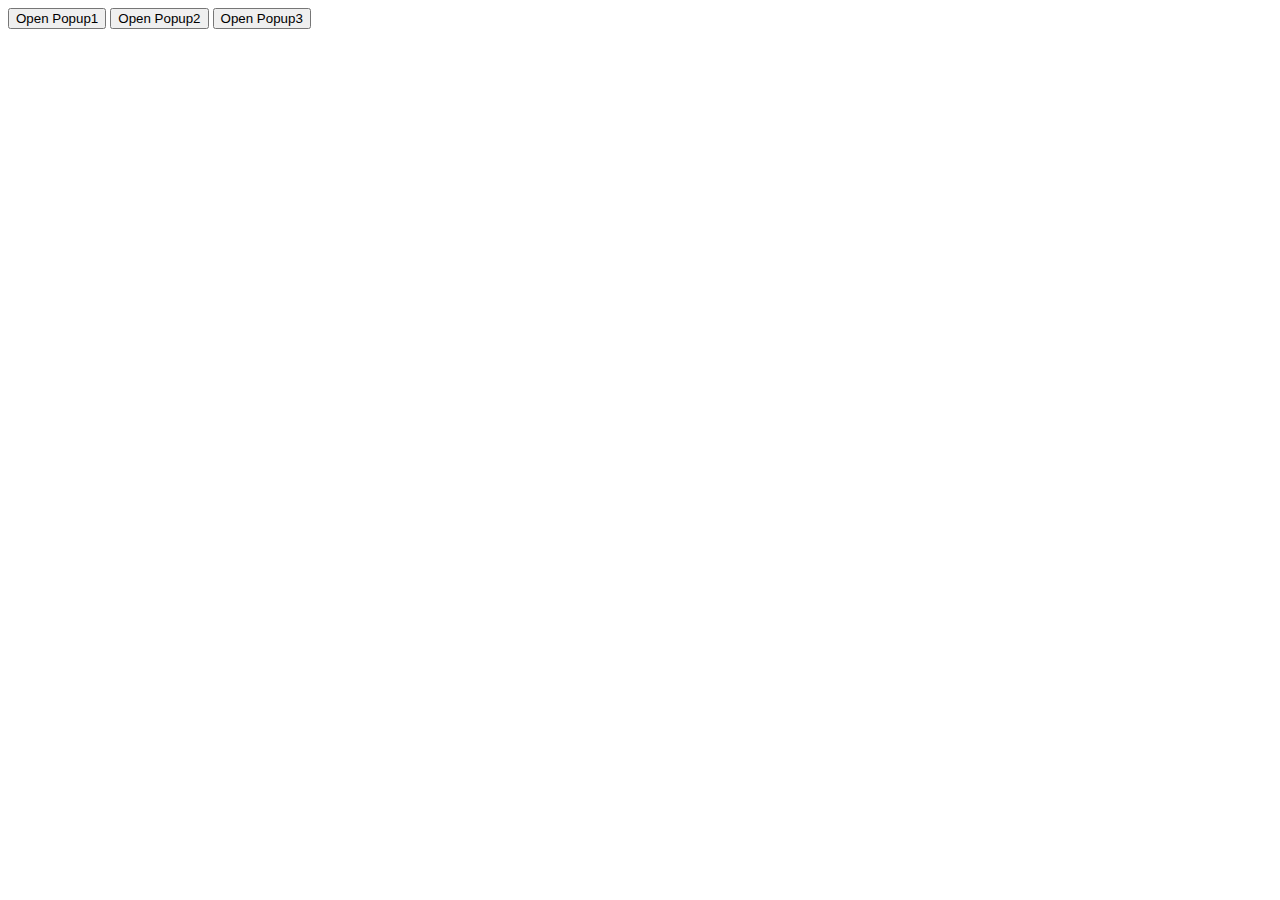
<file: jquery/plugin-dev/popup/index.html>
<!DOCTYPE html PUBLIC "-//W3C//DTD HTML 4.01 Transitional//EN" "http://www.w3.org/TR/html4/loose.dtd">
<html>
<head>
<meta http-equiv="Content-Type" content="text/html; charset=UTF-8">
<title>Popup Plugin Jquery</title>
<script type="text/javascript" src="lib/jquery.js"></script>
<script type="text/javascript" src="popup.jquery.js"></script>
<link rel="stylesheet" type="text/css" href="style.css" />
<script type="text/javascript">
	$(document).ready(function() {
		$('#popup1').popup();
		$('#popup2').popup({title:'Title1'});
		$('#popup3').popup({title:'Title2'});
		
		$('button').click(function(e) {
			var popupid = this.getAttribute('popup');
			$('#'+popupid).openPopup();
		});
	});
</script>
</head>
<body>
	<button popup="popup1">Open Popup1</button>
	<button popup="popup2">Open Popup2</button>
	<button popup="popup3">Open Popup3</button>
	
	<div id="popup1"></div>
	<div id="popup2"></div>
	<div id="popup3"></div>
	
</body>
</html>
</file>
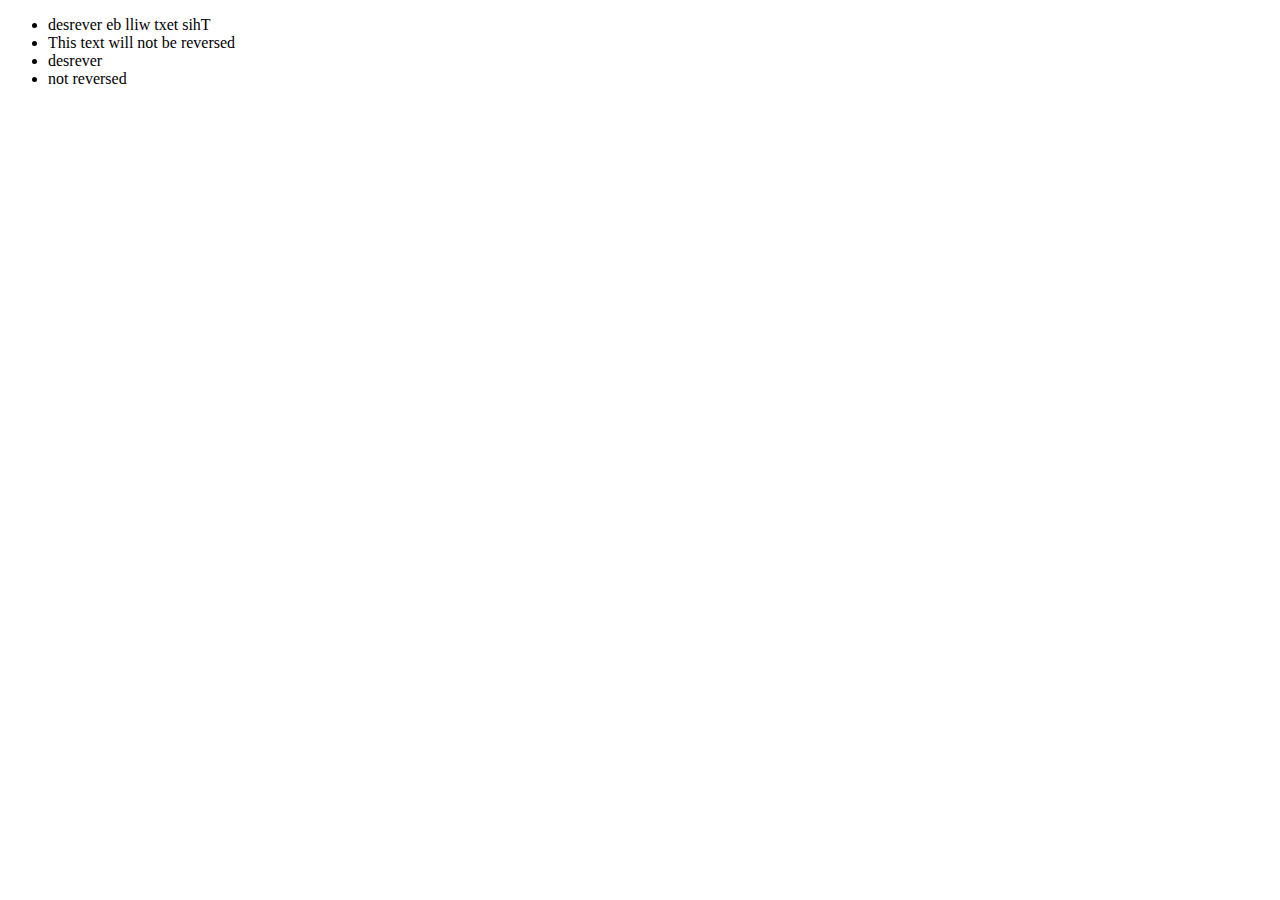
<file: jquery/plugin-dev/reserse-text/index.html>
<!DOCTYPE html PUBLIC "-//W3C//DTD HTML 4.01 Transitional//EN" "http://www.w3.org/TR/html4/loose.dtd">
<html>
<head>
<meta http-equiv="Content-Type" content="text/html; charset=UTF-8">
<title>Reverse Text JQuery Plugin</title>
<script type="text/javascript" src="lib/jquery.js"></script>
<script type="text/javascript" src="jquery.reverse.js"></script>
<script type="text/javascript">
	jQuery(document).ready(function() {
		$("ul li:even").reverseText();
	});
</script>
</head>
<body>
	<ul>
		<li>This text will be reversed</li>
		<li>This text will not be reversed</li>
		<li>reversed</li>
		<li>not reversed</li>
	</ul>
</body>
</html>
</file>
<file: jquery/plugin-dev/popup/style.css>
.popup{
	position: absolute;
	background: white;
	border: 1px solid gray;
	z-index: 10000;
	box-shadow: 3px 3px gray;
	border-radius: 5px;
}
.popuptitle{
	border-radius: 5px;
	background:lavender;
}
#background{
	position: absolute;
	background: gray;
	left: 0px;
	top: 0px;
}
a.close{
	text-decoration: none;
	float: right;
}
</file>
